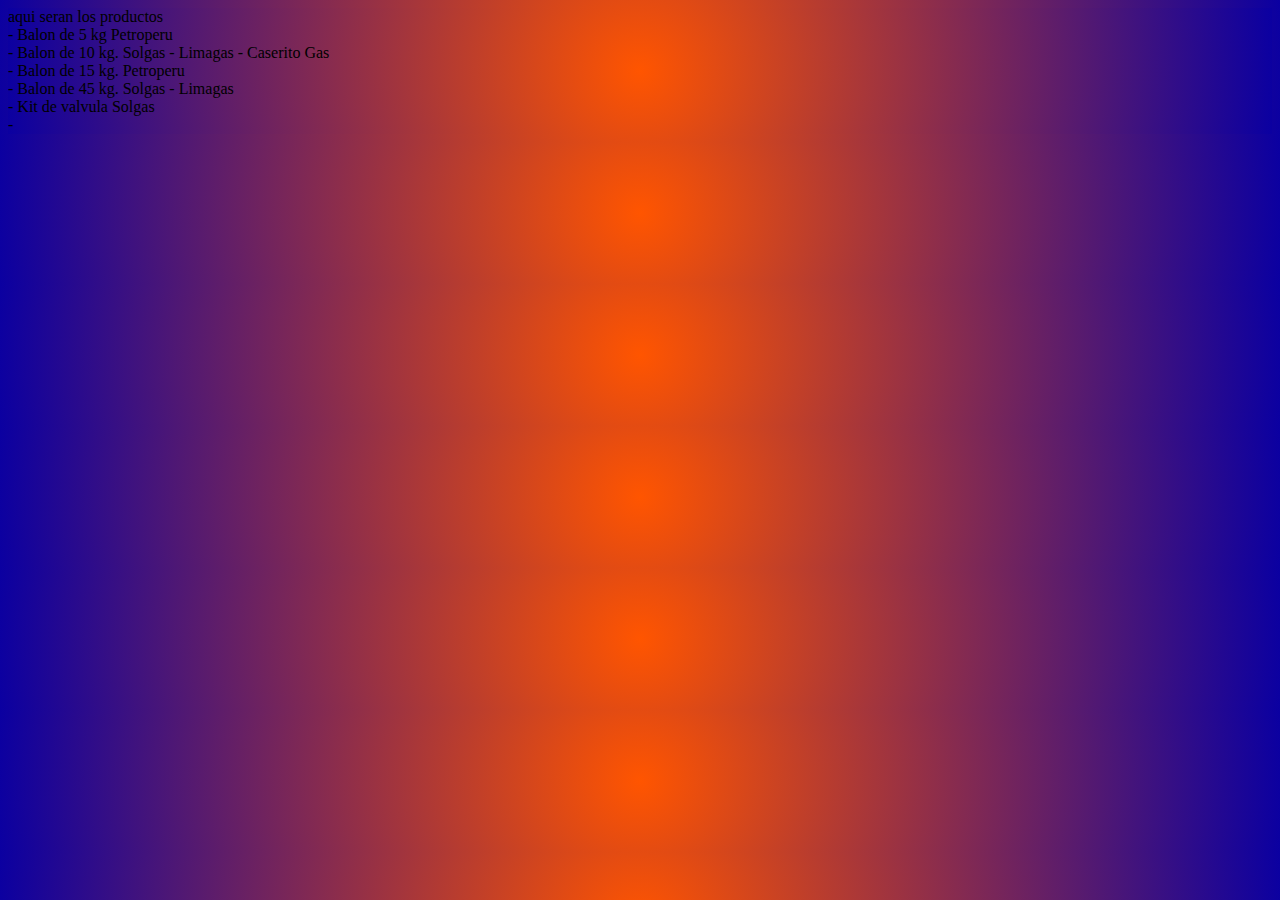
<file: productos.html>
<!DOCTYPE html>
<html lang="en">
<head>
    <meta charset="UTF-8">
    <meta name="viewport" content="width=device-width, initial-scale=1.0">
    <title>Productos</title>
    <link rel="stylesheet" href="./CSS/productos.css">
</head>
<body>
    aqui seran los productos <br>
    - Balon de 5 kg Petroperu <br>
    - Balon de 10 kg. Solgas - Limagas - Caserito Gas <br>
    - Balon de 15 kg. Petroperu <br>
    - Balon de 45 kg. Solgas - Limagas <br>
    - Kit de valvula Solgas <br>
    - 
    
</body>
</html>
</file>
<file: CSS/productos.css>
*{
    background: rgb(255,85,0);
    background: radial-gradient(circle, rgba(255,85,0,1) 0%, rgba(11,0,161,1) 100%);
}
</file>
